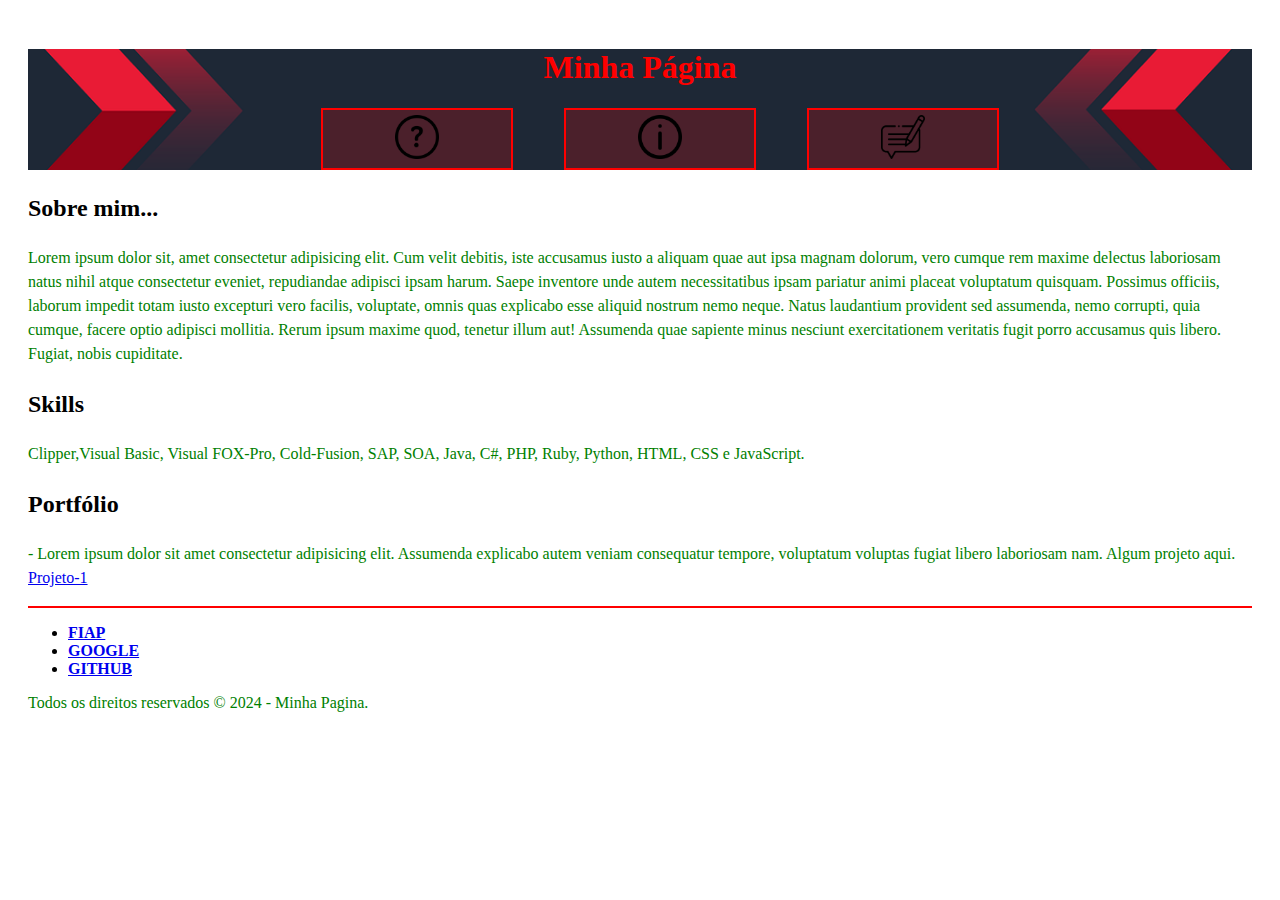
<file: index.html>
<!-- Este é um comentário em HTML. -->
<!DOCTYPE HTML><!-- Este é o DTD do HTML5. -->
<!--
Uma definição de tipo de documento (inglês: document type definition, DTD) é um conjunto de declarações de marcação.
-->

<html lang="pt-br"> 
	<!-- primeiro filho do html. -->
	<head>
		<meta charset="UTF-8"/>
		<meta name="viewport" content="width:device-width,initial-scale=1.0"/>
		<title>Página Básica</title>

		<link rel="stylesheet" href="./css/estilo.css">

	</head>
	<body>      

		<div id="container">

			<header id="cabecalho">
				<h1>Minha Página</h1>
				
				<nav id="menu">
					<ul>
						<li class="link"><a href="./paginas/help.html"> <img src="./img/help.png" alt="Interogação em um circulo."></a></li>
						<li class="link"><a href="./paginas/about.html"><img src="./img/about.png" alt="Letra i em um circulo."></a></li>
						<li class="link"><a href="./paginas/contact.html"><img src="./img/contact.png" alt="Lapis escrevendo em um balão."></a></li>
					</ul>
				</nav>

			</header>

			<section id="conteudo">
				<div>
					<h2>Sobre mim...</h2>
					<p>Lorem ipsum dolor sit, amet consectetur adipisicing elit. Cum velit debitis, iste accusamus iusto a aliquam quae aut ipsa magnam dolorum, vero cumque rem maxime delectus laboriosam natus nihil atque consectetur eveniet, repudiandae adipisci ipsam harum. Saepe inventore unde autem necessitatibus ipsam pariatur animi placeat voluptatum quisquam. Possimus officiis, laborum impedit totam iusto excepturi vero facilis, voluptate, omnis quas explicabo esse aliquid nostrum nemo neque. Natus laudantium provident sed assumenda, nemo corrupti, quia cumque, facere optio adipisci mollitia. Rerum ipsum maxime quod, tenetur illum aut! Assumenda quae sapiente minus nesciunt exercitationem veritatis fugit porro accusamus quis libero. Fugiat, nobis cupiditate.</p>
				</div>
				<div>
					<h2>Skills</h2>
					<p>Clipper,Visual Basic, Visual FOX-Pro, Cold-Fusion, SAP, SOA, Java, C#, PHP, Ruby, Python, HTML, CSS e JavaScript.</p>
				</div>
				<div>
					<h2>Portfólio</h2>
					<p>- Lorem ipsum dolor sit amet consectetur adipisicing elit. Assumenda explicabo autem veniam consequatur tempore, voluptatum voluptas fugiat libero laboriosam nam.
						<span>Algum projeto aqui. <a href="#">Projeto-1</a></span>
					</p>
				</div>
				</section>
			</section>

			<footer id="rodape">
				<nav>
					<ul>
						<li> <a href="https://www.fiap.com.br" target="_blank"> FIAP </a></li>
						<li>  <a href="https://www.google.com.br" target="_self">GOOGLE</a>  </li>
						<li> <a href="https://github.com" target="_blank">GITHUB</a>  </li>
					</ul>
				</nav>
				<p>
					Todos os direitos reservados &copy; 2024 - Minha Pagina.
				</p>
			</footer>

		</div>

	</body>
</html>
</file>
<file: css/estilo.css>
/*Este é um comentário de linha!*/
/*
    Este é um comentário de Bloco
!*/

/*Anatomia de uma regra CSS*/
/*
    Seletor {
        Propriedade: Valor;
    }
*/

    /*Exemplo de seletores*/

    /*Seletores de tipo*/
    h1 {
        color: red;
        text-align: center;
    }

    #cabecalho{
        background-image: url("../img/img-01-banner-1280×640.png");
        background-repeat: no-repeat;
        background-size: contain;
        background-position: center;
        background-size: cover;
    }


    /*Seletores de classe*/
    .link {
        /* font-size: 24%; */
        /* font-size: 24em; */
        /* font-size: 24rem; */
        /* font-size: 24vw; */
        border: 2px solid #ff0000;
        display: inline-block;
        margin: 0 2%;
        background-color: rgba(255, 0, 0, 0.200);
        padding: 5px 5px;
        width: 15%;
        transition: all 0.4s  ease-out;

        &:hover {
            background-color: rgba(255, 0, 0, 0.500);
        }

        /*Nesting elements*/
        a {
            display: inline-block;
            text-decoration: none;
            color: #000;
        
            /*Nesting elements*/
            img{
                display: inline-block;
                width: 25%;
            }

        }

    }
  
    /*Seletores de ID*/
    #menu ul{
        list-style-type: none;
        text-align: center;
    }


    header {
        background-color: blue;
    }


    h1 {
        font-family: 'Times New Roman', Times, serif;
        text-align: center;
        color: (255, 255, 255);
    }

    h2 {
        font-family: 'Times New Roman', Times, serif;
    }

    p {
        color: rgb(0, 128, 0);
    }

    #container {
        padding: 20px;
    }

    #conteudo {
        line-height: 1.5;
    }

    nav {
        font-weight: bold;
    }

    form {
        border: 1px solid rgb(165, 161, 161);
        padding: 10px;
    }

    form button {
        color: rgb(255, 255, 255);
        background-color: rgb(0, 0, 255);
    }

    footer {
        border-top: 2px solid rgb(255, 0, 0);
    }
</file>
